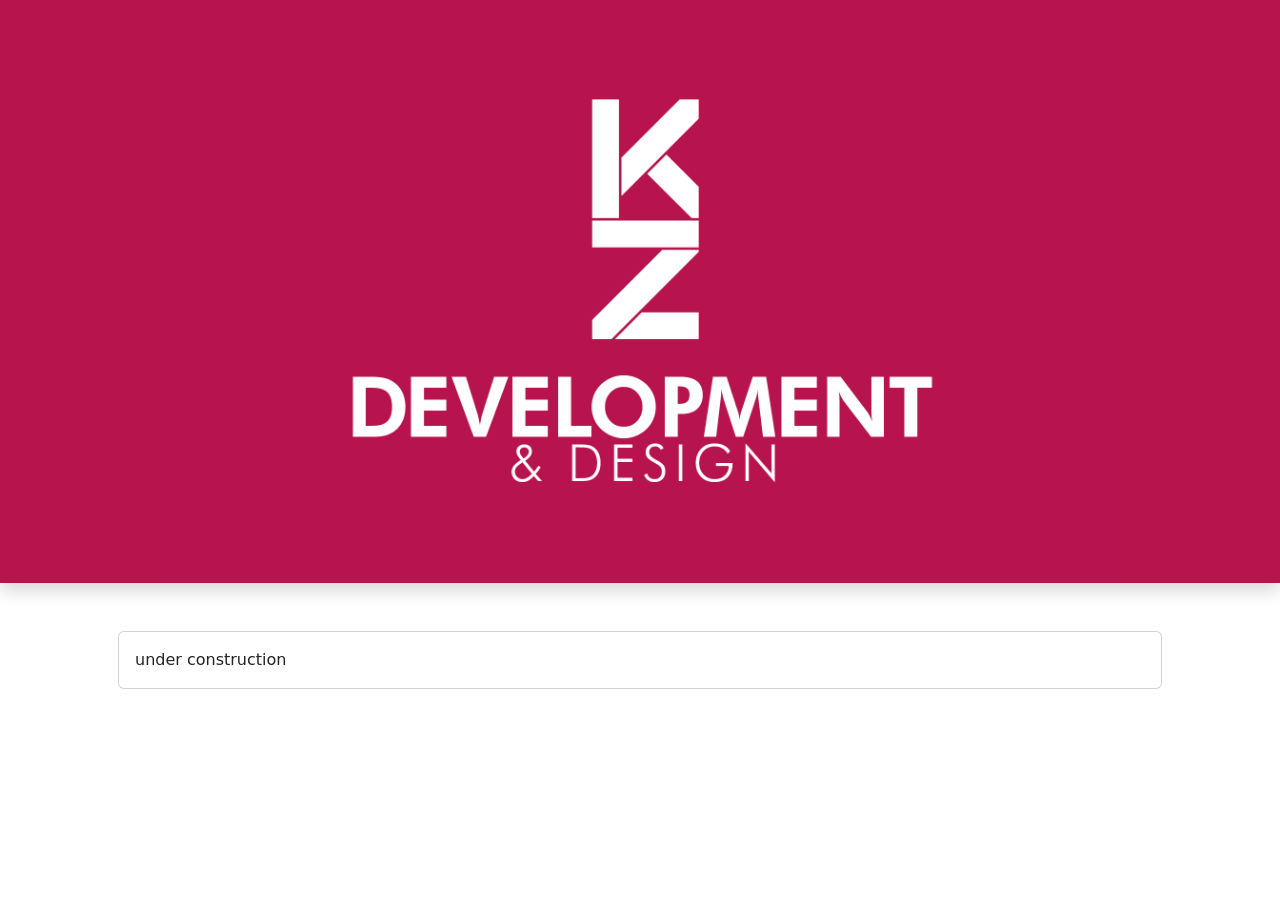
<file: Index.html>
<!DOCTYPE html>
<html lang="es-ES">

<head>
    <title>Kurizubi - Diseño y Desarrollo</title>
    <meta charset="utf-8">
    <meta name="viewport" content="width=device-width, initial-scale=1">
    <link rel="shortcut icon" href="src/Logo.svg" type="image/x-icon" />
    <link rel="stylesheet" href="https://cdn.jsdelivr.net/npm/bootstrap@5.2.3/dist/css/bootstrap.min.css">
</head>

<body>
    <div class="d-flex justify-content-center shadow"  style="background-color:#b7144e;">
       <img class="w-75" src="src/PORT_Pxhdpi.png" alt="Logo Kurizubi - KZ - Development & Design"> 
    </div>
    <div class="container p-5">
        <div class="card w-100">
            <div class="card-body">under construction</div>
        </div>
    </div>
    <script src="https://cdn.jsdelivr.net/npm/bootstrap@5.2.3/dist/js/bootstrap.bundle.min.js"></script>
</body>

</html>
</file>
